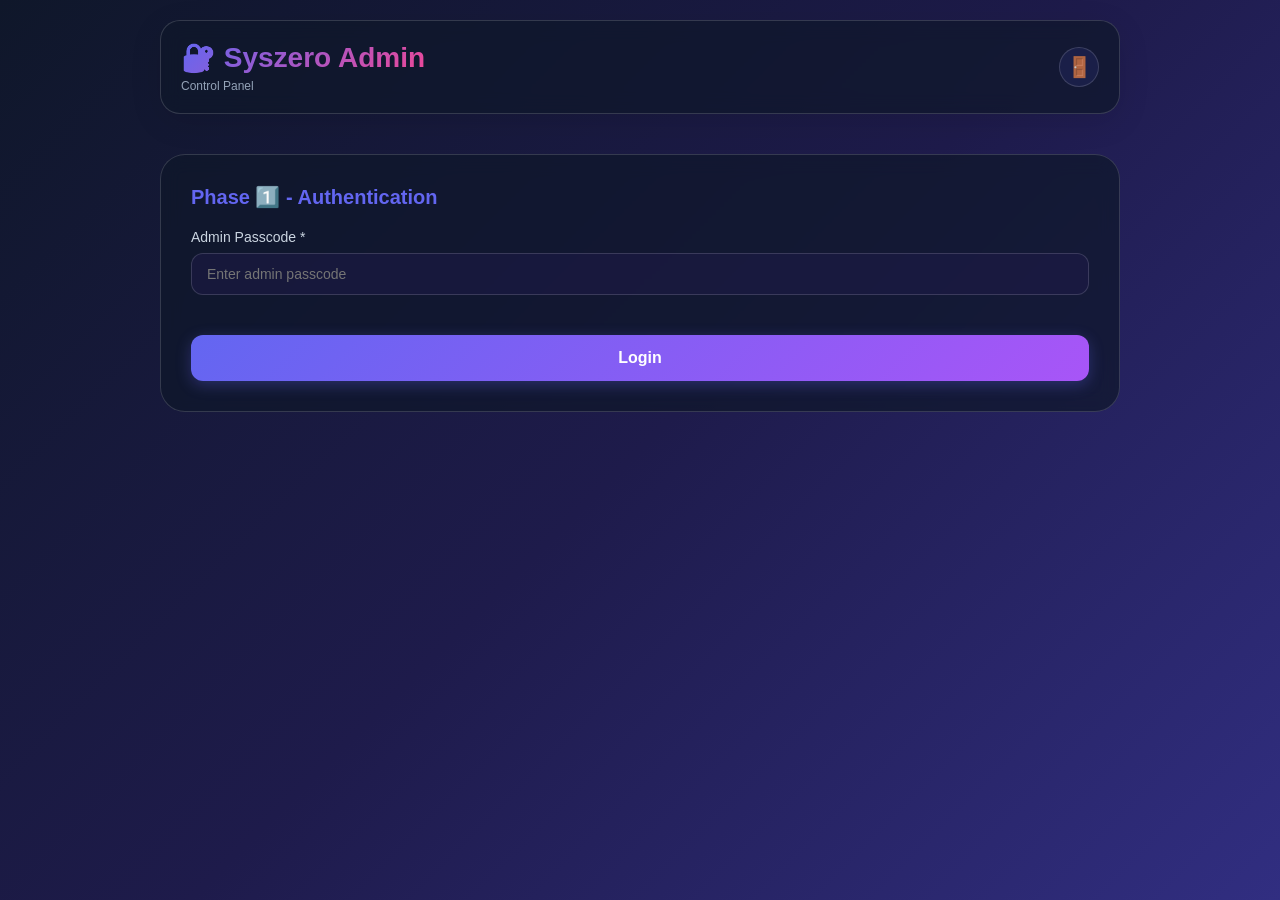
<file: frontend/admin/admin.html>
<!DOCTYPE html>
<html lang="en">
<head>
    <meta charset="UTF-8">
    <meta name="viewport" content="width=device-width, initial-scale=1.0">
    <title>Admin Panel - Syszero</title>
    <link rel="stylesheet" href="../assets/style.css">
    <style>
        .admin-container {
            max-width: 1000px;
            margin: 0 auto;
            padding: 20px;
        }

        .phase-card {
            background: var(--glass-bg);
            border: 1px solid var(--glass-border);
            border-radius: 25px;
            backdrop-filter: blur(10px);
            padding: 30px;
            margin-bottom: 20px;
            animation: slideInUp 0.6s ease;
        }

        .phase-title {
            font-size: 20px;
            font-weight: 700;
            margin-bottom: 20px;
            color: var(--primary-color);
        }

        .upload-area {
            border: 2px dashed var(--glass-border);
            border-radius: 15px;
            padding: 30px;
            text-align: center;
            cursor: pointer;
            transition: all 0.3s ease;
        }

        .upload-area:hover {
            border-color: var(--primary-color);
            background: rgba(99, 102, 241, 0.05);
        }

        .upload-area.dragover {
            border-color: var(--primary-color);
            background: rgba(99, 102, 241, 0.1);
        }

        .stats-grid {
            display: grid;
            grid-template-columns: repeat(auto-fit, minmax(150px, 1fr));
            gap: 15px;
            margin: 20px 0;
        }

        .stat-box {
            background: rgba(99, 102, 241, 0.1);
            border: 1px solid var(--glass-border);
            border-radius: 12px;
            padding: 15px;
            text-align: center;
        }

        .stat-number {
            font-size: 24px;
            font-weight: 700;
            color: var(--primary-color);
        }

        .stat-label {
            font-size: 12px;
            color: #cbd5e1;
            margin-top: 5px;
        }
    </style>
</head>
<body>
    <div class="admin-container">
        <!-- Header -->
        <div class="header">
            <div class="logo">
                <h1>🔐 Syszero Admin</h1>
                <p>Control Panel</p>
            </div>
            <button id="logoutBtn" class="admin-btn" title="Logout">🚪</button>
        </div>

        <!-- PHASE 1: Login -->
        <div id="phase1" class="phase-card">
            <h2 class="phase-title">Phase 1️⃣ - Authentication</h2>
            <div class="form-group">
                <label for="passcode">Admin Passcode *</label>
                <input type="password" id="passcode" placeholder="Enter admin passcode" required>
            </div>
            <button id="loginBtn" class="btn-search">Login</button>
            <div id="loginError" class="error-message"></div>
        </div>

        <!-- PHASE 2: Data Sync (Hidden) -->
        <div id="phase2" class="phase-card" style="display: none;">
            <h2 class="phase-title">Phase 2️⃣ - Data Sync</h2>
            
            <div class="form-group">
                <label for="classInput">Class *</label>
                <input type="text" id="classInput" placeholder="e.g., 9" required>
            </div>

            <div class="form-group">
                <label for="yearInput">Academic Year *</label>
                <input type="number" id="yearInput" placeholder="e.g., 2024" required>
            </div>

            <div class="form-group">
                <label for="examInput">Exam Name *</label>
                <input type="text" id="examInput" placeholder="e.g., Midterm" required>
            </div>

            <div class="form-group">
                <label>Upload Excel File *</label>
                <div class="upload-area" id="uploadArea">
                    <div>📁 Click to upload or drag & drop</div>
                    <div style="font-size: 12px; color: #94a3b8; margin-top: 10px;">
                        Excel file with columns: Roll, Name, Subject1, Subject2, ...
                    </div>
                    <input type="file" id="fileInput" accept=".xlsx,.xls" style="display: none;">
                </div>
            </div>

            <button id="uploadBtn" class="btn-search">Upload & Sync</button>
            <div id="uploadError" class="error-message"></div>
            <div id="uploadSuccess" class="error-message" style="color: #22c55e;"></div>
        </div>

        <!-- PHASE 3: Success & Status (Hidden) -->
        <div id="phase3" class="phase-card" style="display: none;">
            <h2 class="phase-title">Phase 3️⃣ - Sync Status</h2>
            
            <div class="stats-grid">
                <div class="stat-box">
                    <div class="stat-number" id="classCount">0</div>
                    <div class="stat-label">Classes</div>
                </div>
                <div class="stat-box">
                    <div class="stat-number" id="examCount">0</div>
                    <div class="stat-label">Exams</div>
                </div>
                <div class="stat-box">
                    <div class="stat-number" id="studentCount">0</div>
                    <div class="stat-label">Students</div>
                </div>
            </div>

            <div style="text-align: center; margin-top: 30px;">
                <p style="color: #22c55e; font-size: 18px; margin-bottom: 20px;">✅ Sync Completed Successfully!</p>
                <button id="logoutBtn2" class="btn-search">Logout & Exit</button>
            </div>
        </div>
    </div>

    <script>
        class AdminPanel {
            constructor() {
                this.sessionToken = localStorage.getItem('adminToken');
                this.currentPhase = 1;
                
                if (this.sessionToken) {
                    this.goToPhase2();
                } else {
                    this.setupPhase1();
                }
                
                this.setupFileUpload();
            }

            setupPhase1() {
                document.getElementById('phase1').style.display = 'block';
                document.getElementById('loginBtn').addEventListener('click', () => this.handleLogin());
                document.getElementById('passcode').addEventListener('keypress', (e) => {
                    if (e.key === 'Enter') this.handleLogin();
                });
            }

            async handleLogin() {
                const passcode = document.getElementById('passcode').value.trim();
                
                if (!passcode) {
                    this.showError('loginError', 'Passcode required');
                    return;
                }

                try {
                    const response = await fetch('/api/admin/login', {
                        method: 'POST',
                        headers: { 'Content-Type': 'application/json' },
                        body: JSON.stringify({ passcode })
                    });

                    const result = await response.json();

                    if (result.success) {
                        localStorage.setItem('adminToken', result.sessionToken);
                        this.sessionToken = result.sessionToken;
                        this.goToPhase2();
                    } else {
                        this.showError('loginError', result.message || 'Invalid passcode');
                    }
                } catch (error) {
                    this.showError('loginError', 'Connection error');
                }
            }

            goToPhase2() {
                document.getElementById('phase1').style.display = 'none';
                document.getElementById('phase2').style.display = 'block';
                this.currentPhase = 2;
            }

            setupFileUpload() {
                const uploadArea = document.getElementById('uploadArea');
                const fileInput = document.getElementById('fileInput');

                uploadArea.addEventListener('click', () => fileInput.click());
                uploadArea.addEventListener('dragover', (e) => {
                    e.preventDefault();
                    uploadArea.classList.add('dragover');
                });
                uploadArea.addEventListener('dragleave', () => {
                    uploadArea.classList.remove('dragover');
                });
                uploadArea.addEventListener('drop', (e) => {
                    e.preventDefault();
                    uploadArea.classList.remove('dragover');
                    fileInput.files = e.dataTransfer.files;
                });

                document.getElementById('uploadBtn').addEventListener('click', () => this.handleUpload());
            }

            async handleUpload() {
                const classInput = document.getElementById('classInput').value.trim();
                const yearInput = document.getElementById('yearInput').value.trim();
                const examInput = document.getElementById('examInput').value.trim();
                const fileInput = document.getElementById('fileInput');

                if (!classInput || !yearInput || !examInput || !fileInput.files[0]) {
                    this.showError('uploadError', 'Please fill all fields and select a file');
                    return;
                }

                try {
                    const formData = new FormData();
                    formData.append('class', classInput);
                    formData.append('year', yearInput);
                    formData.append('exam', examInput);
                    formData.append('file', fileInput.files[0]);

                    const response = await fetch('/api/admin/upload-excel', {
                        method: 'POST',
                        headers: {
                            'Authorization': `Bearer ${this.sessionToken}`
                        },
                        body: formData
                    });

                    const result = await response.json();

                    if (result.success) {
                        this.showSuccess('uploadSuccess', result.message);
                        setTimeout(() => this.goToPhase3(), 1500);
                    } else {
                        this.showError('uploadError', result.message || 'Upload failed');
                    }
                } catch (error) {
                    this.showError('uploadError', 'Connection error');
                }
            }

            async goToPhase3() {
                document.getElementById('phase2').style.display = 'none';
                document.getElementById('phase3').style.display = 'block';
                this.currentPhase = 3;

                try {
                    const response = await fetch('/api/admin/sync-status', {
                        headers: {
                            'Authorization': `Bearer ${this.sessionToken}`
                        }
                    });

                    const result = await response.json();

                    if (result.success) {
                        document.getElementById('classCount').textContent = result.stats.totalClasses;
                        document.getElementById('examCount').textContent = result.stats.totalExams;
                        document.getElementById('studentCount').textContent = result.stats.totalStudents;
                    }
                } catch (error) {
                    console.error('Error fetching stats:', error);
                }
            }

            async logout() {
                try {
                    await fetch('/api/admin/logout', {
                        method: 'POST',
                        headers: {
                            'Authorization': `Bearer ${this.sessionToken}`
                        }
                    });
                } catch (error) {
                    console.error('Logout error:', error);
                }

                localStorage.removeItem('adminToken');
                window.location.href = '/';
            }

            showError(elementId, message) {
                const elem = document.getElementById(elementId);
                elem.textContent = message;
                elem.classList.add('show');
            }

            showSuccess(elementId, message) {
                const elem = document.getElementById(elementId);
                elem.textContent = '✅ ' + message;
                elem.classList.add('show');
            }
        }

        document.addEventListener('DOMContentLoaded', () => {
            const admin = new AdminPanel();
            
            document.addEventListener('click', (e) => {
                if (e.target.id === 'logoutBtn' || e.target.id === 'logoutBtn2') {
                    admin.logout();
                }
            });
        });
    </script>
</body>
</html>
</file>
<file: frontend/assets/style.css>
/* ==========================================
   GLASSMORPHISM DESIGN THEME
   ========================================== */

:root {
    --primary-color: #6366f1;
    --secondary-color: #a855f7;
    --accent-color: #ec4899;
    --dark-bg: #0f172a;
    --light-text: #f1f5f9;
    --border-color: rgba(255, 255, 255, 0.1);
    --glass-bg: rgba(15, 23, 42, 0.7);
    --glass-border: rgba(255, 255, 255, 0.15);
}

* {
    margin: 0;
    padding: 0;
    box-sizing: border-box;
}

body {
    font-family: 'Segoe UI', Tahoma, Geneva, Verdana, sans-serif;
    background: linear-gradient(135deg, #0f172a 0%, #1e1b4b 50%, #312e81 100%);
    color: var(--light-text);
    min-height: 100vh;
    overflow-x: hidden;
}

/* ==========================================
   CONTAINER & LAYOUT
   ========================================== */

.container {
    max-width: 900px;
    margin: 0 auto;
    padding: 20px;
}

.header {
    display: flex;
    justify-content: space-between;
    align-items: center;
    margin-bottom: 40px;
    padding: 20px;
    background: var(--glass-bg);
    border: 1px solid var(--glass-border);
    border-radius: 20px;
    backdrop-filter: blur(10px);
    box-shadow: 0 8px 32px rgba(0, 0, 0, 0.1);
}

.logo h1 {
    font-size: 28px;
    font-weight: 700;
    background: linear-gradient(135deg, var(--primary-color), var(--accent-color));
    -webkit-background-clip: text;
    -webkit-text-fill-color: transparent;
    background-clip: text;
}

.logo p {
    font-size: 12px;
    color: #94a3b8;
    margin-top: 5px;
}

/* ==========================================
   ADMIN GATEWAY BUTTON
   ========================================== */

.admin-gateway {
    display: flex;
    align-items: center;
}

.admin-btn {
    width: 40px;
    height: 40px;
    border-radius: 50%;
    border: 1px solid var(--glass-border);
    background: rgba(99, 102, 241, 0.1);
    color: var(--primary-color);
    font-size: 20px;
    cursor: pointer;
    transition: all 0.3s ease;
    display: flex;
    align-items: center;
    justify-content: center;
}

.admin-btn:hover {
    background: rgba(99, 102, 241, 0.2);
    transform: scale(1.1);
    box-shadow: 0 0 20px rgba(99, 102, 241, 0.3);
}

/* ==========================================
   GLASSMORPHIC CARD
   ========================================== */

.glassmorphic {
    background: var(--glass-bg);
    border: 1px solid var(--glass-border);
    border-radius: 25px;
    backdrop-filter: blur(10px);
    box-shadow: 0 8px 32px rgba(0, 0, 0, 0.1);
    padding: 40px;
    transition: all 0.3s ease;
}

.glassmorphic:hover {
    border-color: rgba(255, 255, 255, 0.2);
    box-shadow: 0 8px 40px rgba(99, 102, 241, 0.15);
}

/* ==========================================
   SEARCH CARD
   ========================================== */

.search-card {
    margin-bottom: 30px;
    animation: slideInUp 0.6s ease;
}

.search-card h2 {
    font-size: 24px;
    margin-bottom: 30px;
    color: var(--light-text);
}

.form-group {
    margin-bottom: 20px;
}

.form-group label {
    display: block;
    margin-bottom: 8px;
    font-size: 14px;
    font-weight: 500;
    color: #cbd5e1;
}

.form-group select,
.form-group input {
    width: 100%;
    padding: 12px 15px;
    border: 1px solid var(--glass-border);
    border-radius: 12px;
    background: rgba(30, 27, 75, 0.5);
    color: var(--light-text);
    font-size: 14px;
    transition: all 0.3s ease;
}

.form-group select:focus,
.form-group input:focus {
    outline: none;
    border-color: var(--primary-color);
    background: rgba(30, 27, 75, 0.8);
    box-shadow: 0 0 20px rgba(99, 102, 241, 0.2);
}

.form-group select option {
    background: #1e1b4b;
    color: var(--light-text);
}

/* ==========================================
   RADIO GROUP
   ========================================== */

.radio-group {
    display: flex;
    gap: 20px;
    margin-top: 10px;
}

.radio-group label {
    display: flex;
    align-items: center;
    margin-bottom: 0;
    font-weight: 400;
    cursor: pointer;
}

.radio-group input[type="radio"] {
    width: auto;
    margin-right: 8px;
    cursor: pointer;
    accent-color: var(--primary-color);
}

/* ==========================================
   BUTTONS
   ========================================== */

.btn-search {
    width: 100%;
    padding: 14px;
    margin-top: 20px;
    border: none;
    border-radius: 12px;
    background: linear-gradient(135deg, var(--primary-color), var(--secondary-color));
    color: white;
    font-size: 16px;
    font-weight: 600;
    cursor: pointer;
    transition: all 0.3s ease;
    box-shadow: 0 4px 15px rgba(99, 102, 241, 0.3);
}

.btn-search:hover {
    transform: translateY(-2px);
    box-shadow: 0 6px 25px rgba(99, 102, 241, 0.4);
}

.btn-search:active {
    transform: translateY(0);
}

.error-message {
    color: #ff6b6b;
    font-size: 13px;
    margin-top: 10px;
    display: none;
    animation: fadeIn 0.3s ease;
}

.error-message.show {
    display: block;
}

/* ==========================================
   RESULT CARD
   ========================================== */

.result-card {
    animation: slideInDown 0.6s ease;
}

.result-header {
    display: flex;
    justify-content: space-between;
    align-items: center;
    margin-bottom: 25px;
    padding-bottom: 20px;
    border-bottom: 1px solid var(--glass-border);
}

.result-header h2 {
    font-size: 24px;
    color: var(--light-text);
}

.close-btn {
    width: 35px;
    height: 35px;
    border: none;
    border-radius: 50%;
    background: rgba(255, 107, 107, 0.1);
    color: #ff6b6b;
    font-size: 24px;
    cursor: pointer;
    transition: all 0.3s ease;
}

.close-btn:hover {
    background: rgba(255, 107, 107, 0.2);
    transform: scale(1.1);
}

/* ==========================================
   STUDENT INFO
   ========================================== */

.student-info {
    display: grid;
    grid-template-columns: repeat(auto-fit, minmax(200px, 1fr));
    gap: 15px;
    margin-bottom: 30px;
    padding: 20px;
    background: rgba(99, 102, 241, 0.05);
    border-radius: 15px;
    border: 1px solid var(--glass-border);
}

.info-item {
    display: flex;
    justify-content: space-between;
    align-items: center;
}

.info-item .label {
    font-weight: 600;
    color: #cbd5e1;
    font-size: 13px;
}

.info-item .value {
    color: var(--primary-color);
    font-weight: 700;
    font-size: 14px;
}

/* ==========================================
   MARKS TABLE
   ========================================== */

.marks-table-container {
    overflow-x: auto;
    margin-bottom: 25px;
}

.marks-table {
    width: 100%;
    border-collapse: collapse;
    background: rgba(30, 27, 75, 0.3);
    border-radius: 12px;
    overflow: hidden;
}

.marks-table thead {
    background: linear-gradient(135deg, var(--primary-color), var(--secondary-color));
}

.marks-table th {
    padding: 15px;
    text-align: left;
    font-weight: 600;
    color: white;
    font-size: 13px;
}

.marks-table td {
    padding: 12px 15px;
    border-bottom: 1px solid var(--glass-border);
    font-size: 14px;
}

.marks-table tbody tr {
    transition: all 0.3s ease;
}

.marks-table tbody tr:hover {
    background: rgba(99, 102, 241, 0.1);
}

.marks-table tbody tr:last-child td {
    border-bottom: none;
}

/* ==========================================
   ACTION BUTTONS
   ========================================== */

.action-buttons {
    display: grid;
    grid-template-columns: repeat(auto-fit, minmax(140px, 1fr));
    gap: 12px;
    margin-top: 25px;
}

.btn-action {
    padding: 12px;
    border: 1px solid var(--glass-border);
    border-radius: 12px;
    background: rgba(99, 102, 241, 0.1);
    color: var(--light-text);
    font-size: 13px;
    font-weight: 600;
    cursor: pointer;
    transition: all 0.3s ease;
}

.btn-print {
    border-color: rgba(34, 197, 94, 0.3);
    background: rgba(34, 197, 94, 0.1);
    color: #22c55e;
}

.btn-print:hover {
    background: rgba(34, 197, 94, 0.2);
    box-shadow: 0 0 20px rgba(34, 197, 94, 0.2);
}

.btn-download {
    border-color: rgba(59, 130, 246, 0.3);
    background: rgba(59, 130, 246, 0.1);
    color: #3b82f6;
}

.btn-download:hover {
    background: rgba(59, 130, 246, 0.2);
    box-shadow: 0 0 20px rgba(59, 130, 246, 0.2);
}

.btn-search-again {
    border-color: rgba(168, 85, 247, 0.3);
    background: rgba(168, 85, 247, 0.1);
    color: #a855f7;
}

.btn-search-again:hover {
    background: rgba(168, 85, 247, 0.2);
    box-shadow: 0 0 20px rgba(168, 85, 247, 0.2);
}

/* ==========================================
   ANIMATIONS
   ========================================== */

@keyframes slideInUp {
    from {
        opacity: 0;
        transform: translateY(30px);
    }
    to {
        opacity: 1;
        transform: translateY(0);
    }
}

@keyframes slideInDown {
    from {
        opacity: 0;
        transform: translateY(-30px);
    }
    to {
        opacity: 1;
        transform: translateY(0);
    }
}

@keyframes fadeIn {
    from {
        opacity: 0;
    }
    to {
        opacity: 1;
    }
}

/* ==========================================
   RESPONSIVE DESIGN
   ========================================== */

@media (max-width: 768px) {
    .container {
        padding: 15px;
    }

    .header {
        padding: 15px;
        margin-bottom: 25px;
    }

    .logo h1 {
        font-size: 20px;
    }

    .glassmorphic {
        padding: 25px;
    }

    .search-card h2,
    .result-header h2 {
        font-size: 18px;
    }

    .student-info {
        grid-template-columns: repeat(2, 1fr);
        gap: 10px;
        padding: 15px;
    }

    .action-buttons {
        grid-template-columns: 1fr;
    }

    .radio-group {
        flex-direction: column;
        gap: 10px;
    }
}

@media (max-width: 480px) {
    .container {
        padding: 10px;
    }

    .header {
        flex-direction: column;
        gap: 15px;
        text-align: center;
    }

    .glassmorphic {
        padding: 20px;
    }

    .search-card h2 {
        font-size: 16px;
    }

    .student-info {
        grid-template-columns: 1fr;
    }

    .marks-table th,
    .marks-table td {
        padding: 10px;
        font-size: 12px;
    }
}
</file>
